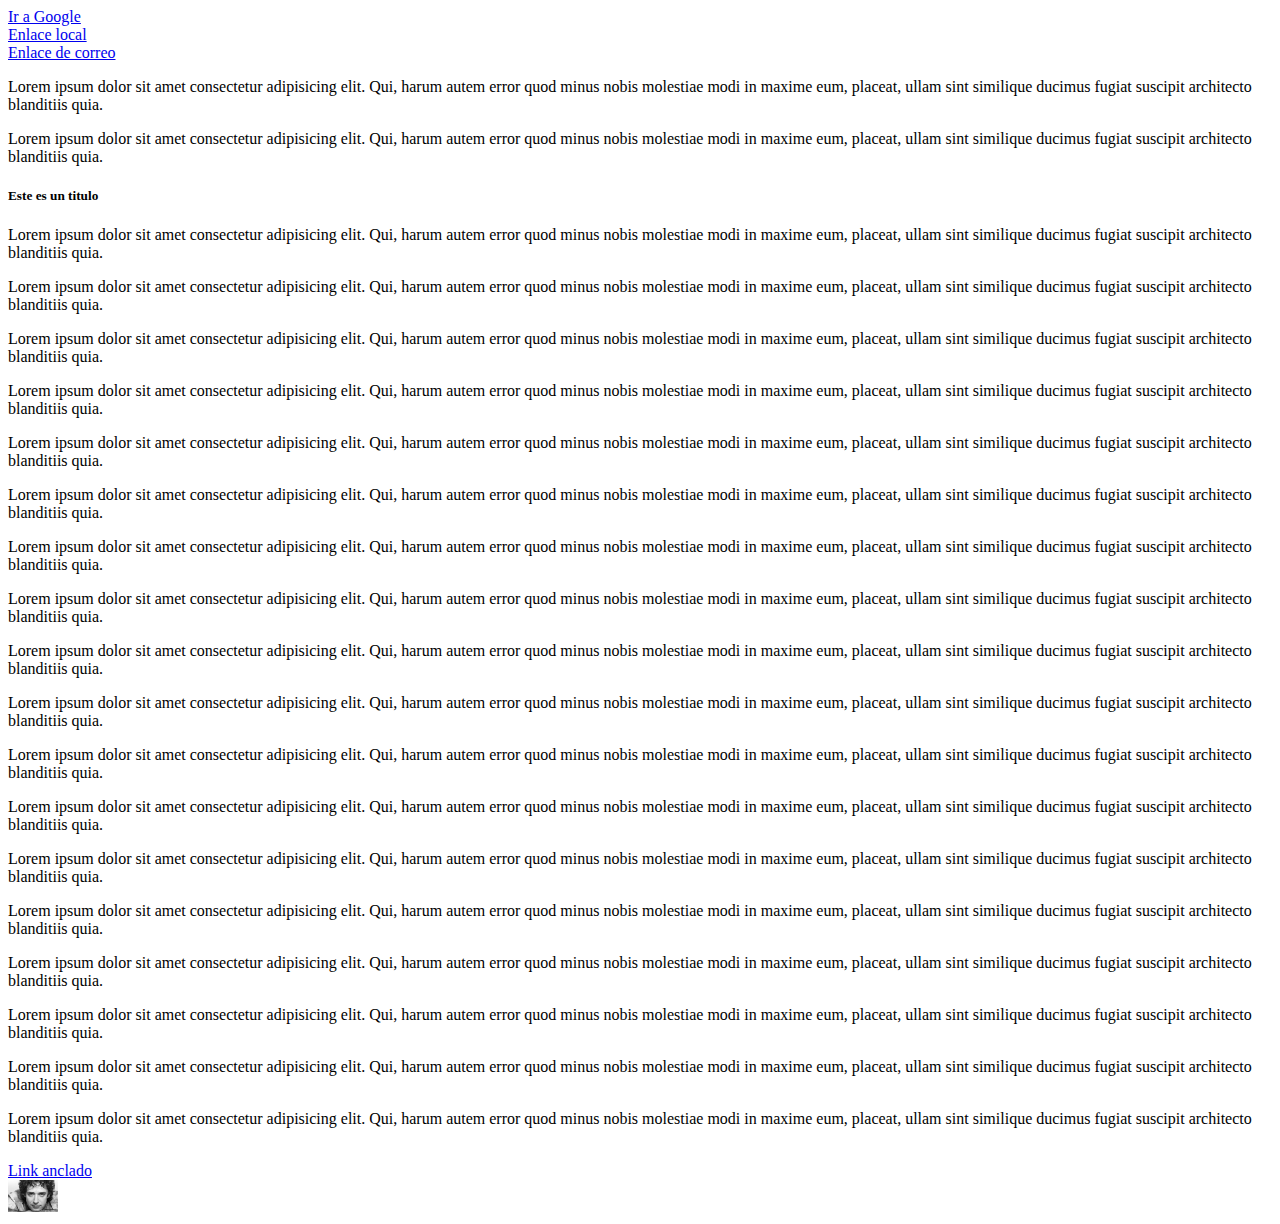
<file: clase2.html>
<!DOCTYPE html>
<html lang="en">
<head>
    <meta charset="UTF-8">
    <meta name="viewport" content="width=device-width, initial-scale=1.0">
    <title>IEEE page</title>
</head>
<body>
    <!-- Enlaces -->
    <a href="https://www.google.com/" target="_blank">Ir a Google</a>
    <br>
    <!-- Link Local -->
    <a href ="ejemplo.html">Enlace local</a>
    <br>

    <!-- Enlace de correo -->
    <a href="mailto:gagaga@gmail.com">Enlace de correo</a>
    <br>

    <p id="texto">
        Lorem ipsum dolor sit amet consectetur adipisicing elit. Qui, harum autem error quod minus nobis molestiae modi in maxime eum, placeat, ullam sint similique ducimus fugiat suscipit architecto blanditiis quia.

    </p>
    <p>
        Lorem ipsum dolor sit amet consectetur adipisicing elit. Qui, harum autem error quod minus nobis molestiae modi in maxime eum, placeat, ullam sint similique ducimus fugiat suscipit architecto blanditiis quia.
        
    </p>

    <h5>Este es un titulo</h5>
    <p>
        Lorem ipsum dolor sit amet consectetur adipisicing elit. Qui, harum autem error quod minus nobis molestiae modi in maxime eum, placeat, ullam sint similique ducimus fugiat suscipit architecto blanditiis quia.
        
    </p>
    <p>
        Lorem ipsum dolor sit amet consectetur adipisicing elit. Qui, harum autem error quod minus nobis molestiae modi in maxime eum, placeat, ullam sint similique ducimus fugiat suscipit architecto blanditiis quia.
        
    </p>
    <p>
        Lorem ipsum dolor sit amet consectetur adipisicing elit. Qui, harum autem error quod minus nobis molestiae modi in maxime eum, placeat, ullam sint similique ducimus fugiat suscipit architecto blanditiis quia.
        
    </p>
    <p>
        Lorem ipsum dolor sit amet consectetur adipisicing elit. Qui, harum autem error quod minus nobis molestiae modi in maxime eum, placeat, ullam sint similique ducimus fugiat suscipit architecto blanditiis quia.
        
    </p>
    <p>
        Lorem ipsum dolor sit amet consectetur adipisicing elit. Qui, harum autem error quod minus nobis molestiae modi in maxime eum, placeat, ullam sint similique ducimus fugiat suscipit architecto blanditiis quia.
        
    </p>
    <p>
        Lorem ipsum dolor sit amet consectetur adipisicing elit. Qui, harum autem error quod minus nobis molestiae modi in maxime eum, placeat, ullam sint similique ducimus fugiat suscipit architecto blanditiis quia.
        
    </p>
    <p>
        Lorem ipsum dolor sit amet consectetur adipisicing elit. Qui, harum autem error quod minus nobis molestiae modi in maxime eum, placeat, ullam sint similique ducimus fugiat suscipit architecto blanditiis quia.
        
    </p>
    <p>
        Lorem ipsum dolor sit amet consectetur adipisicing elit. Qui, harum autem error quod minus nobis molestiae modi in maxime eum, placeat, ullam sint similique ducimus fugiat suscipit architecto blanditiis quia.
        
    </p>
    <p>
        Lorem ipsum dolor sit amet consectetur adipisicing elit. Qui, harum autem error quod minus nobis molestiae modi in maxime eum, placeat, ullam sint similique ducimus fugiat suscipit architecto blanditiis quia.
        
    </p>
    <p>
        Lorem ipsum dolor sit amet consectetur adipisicing elit. Qui, harum autem error quod minus nobis molestiae modi in maxime eum, placeat, ullam sint similique ducimus fugiat suscipit architecto blanditiis quia.
        
    </p>
    <p>
        Lorem ipsum dolor sit amet consectetur adipisicing elit. Qui, harum autem error quod minus nobis molestiae modi in maxime eum, placeat, ullam sint similique ducimus fugiat suscipit architecto blanditiis quia.
        
    </p>
    <p>
        Lorem ipsum dolor sit amet consectetur adipisicing elit. Qui, harum autem error quod minus nobis molestiae modi in maxime eum, placeat, ullam sint similique ducimus fugiat suscipit architecto blanditiis quia.
        
    </p>
    <p>
        Lorem ipsum dolor sit amet consectetur adipisicing elit. Qui, harum autem error quod minus nobis molestiae modi in maxime eum, placeat, ullam sint similique ducimus fugiat suscipit architecto blanditiis quia.
        
    </p>
    <p>
        Lorem ipsum dolor sit amet consectetur adipisicing elit. Qui, harum autem error quod minus nobis molestiae modi in maxime eum, placeat, ullam sint similique ducimus fugiat suscipit architecto blanditiis quia.
        
    </p>
    <p>
        Lorem ipsum dolor sit amet consectetur adipisicing elit. Qui, harum autem error quod minus nobis molestiae modi in maxime eum, placeat, ullam sint similique ducimus fugiat suscipit architecto blanditiis quia.
        
    </p>
    <p>
        Lorem ipsum dolor sit amet consectetur adipisicing elit. Qui, harum autem error quod minus nobis molestiae modi in maxime eum, placeat, ullam sint similique ducimus fugiat suscipit architecto blanditiis quia.
        
    </p>

    <p>
        Lorem ipsum dolor sit amet consectetur adipisicing elit. Qui, harum autem error quod minus nobis molestiae modi in maxime eum, placeat, ullam sint similique ducimus fugiat suscipit architecto blanditiis quia.
        
    </p>
    <p>
        Lorem ipsum dolor sit amet consectetur adipisicing elit. Qui, harum autem error quod minus nobis molestiae modi in maxime eum, placeat, ullam sint similique ducimus fugiat suscipit architecto blanditiis quia.
        
    </p>

    <!-- Link anclado -->
    <a href="#texto">Link anclado</a>
    <br>
    <!-- Imagen como enlace -->
    <a href="https://www.google.com/" target="_blank">
        <img src="cer.jpg" alt="Imagen de Cerati" style="width: 50px;">
    
    </a>






    
</body>
</html>
</file>
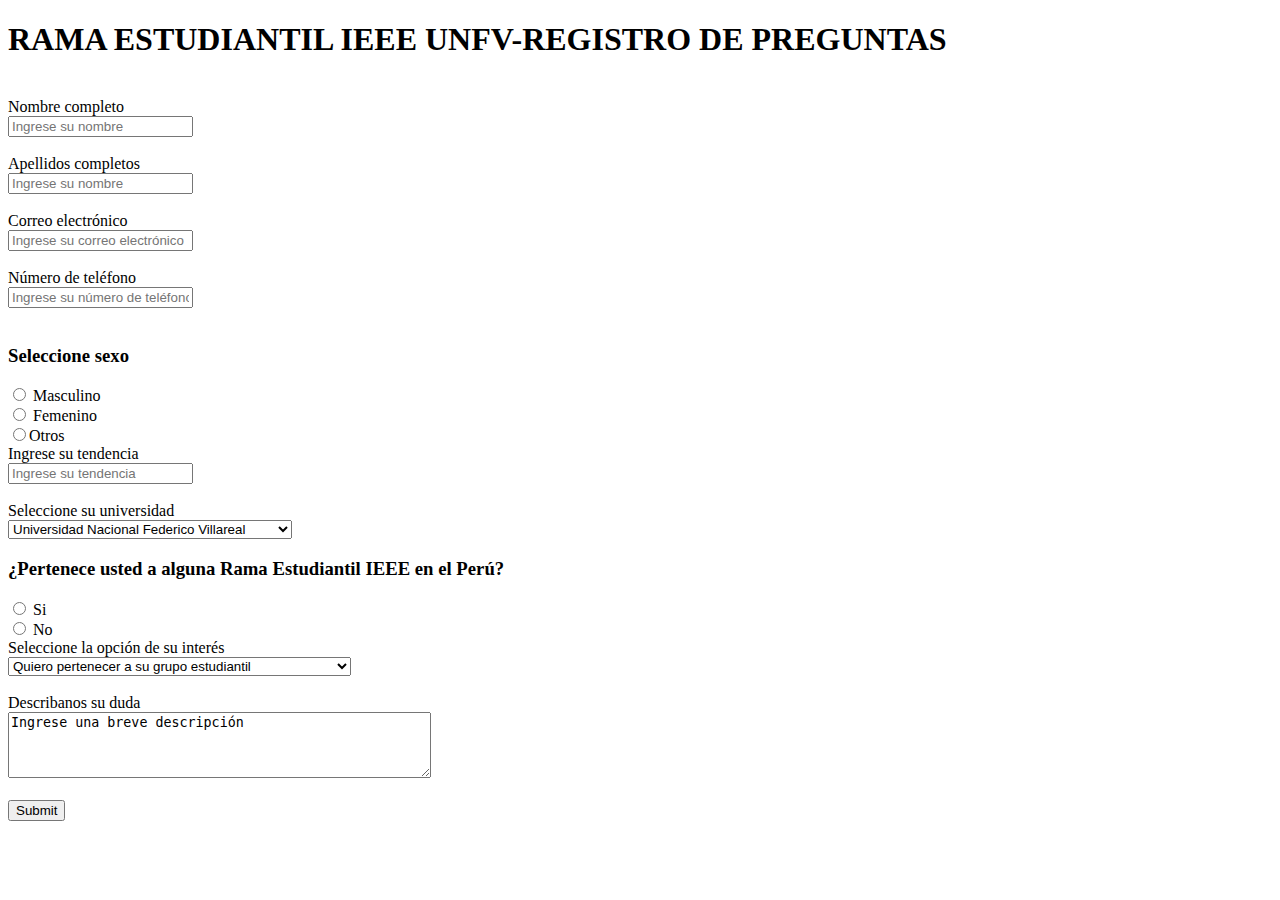
<file: Contactanos.html>
<!DOCTYPE html>
<html lang="en">
<head>
    <meta charset="UTF-8">
    <meta name="viewport" content="width=device-width, initial-scale=1.0">
    <title>Contáctanos IEEE UNFV</title>
</head>
<body>
    <main>
        <form action="fin-formulario.js" method="POST">
            <h1>RAMA ESTUDIANTIL IEEE UNFV-REGISTRO DE PREGUNTAS</h1>
            <br>
            <label for="name">Nombre completo</label>
            <br>
            <input type="text" name="name" id="nombre" placeholder="Ingrese su nombre">
            <br><br>

            <label for="name">Apellidos completos</label>
            <br>
            <input type="text" name="name" id="apellidos" placeholder="Ingrese su nombre">
            <br><br>

            <label for="correo">Correo electrónico</label>
            <br>
            <input type="text" name="correo" id="correo" placeholder="Ingrese su correo electrónico">
            <br><br>

            <label for="telefono">Número de teléfono</label>
            <br>
            <input type="tel" name ="telefono" id="telefono" placeholder="Ingrese su número de teléfono" maxlength="9" minlength="8">
            <br><br>

            <h3>Seleccione sexo</h3>
            <input type="radio" name="Sexo" id="masculino" value="masculino">
            <label for="Masculino">Masculino</label>
            <br>
            <input type="radio" name="Sexo" id="femenino" value="femenino" >
            <label for="Femenino">Femenino</label>
            <br>
            <label><input type="radio" name="Sexo" id="otros" value="otros">Otros</label>
            <br>
            <label for="name">Ingrese su tendencia</label>
            <br>
            <input type="text" name="name" placeholder="Ingrese su tendencia">
            <br><br>

            <label for="universidad">Seleccione su universidad</label><br>
            <select id="univ" name="univers" form="universid">
            <option value="u1">Universidad Nacional Federico Villareal</option>
            <option value="u2">Universidad Nacional Mayor de San Marcos</option>
            <option value="u3">Universidad Nacional de Ingeniería</option>
            <option value="u4">Pontificia Universidad Católica del Perú</option>
            <option value="u5">Universidad Privadad de Ciencias Aplicadas</option>
            <option value="u6">Ninguna opción es mi universidad</option>
            </select><br>

            <h3>¿Pertenece usted a alguna Rama Estudiantil IEEE en el Perú?</h2>
            <input type="radio" name="cuestion" id="positivo" value="afirmativo">
            <label for="afirmativ">Si</label>
            <br>
            <input type="radio" name="cuestion" id="negativo" value="negado" >
            <label for="negativ">No</label>
            <br>



            <label for="interes">Seleccione la opción de su interés</label><br>
            <select id="interess" name="listainteres" form="listaintereses">
            <option value="duda1">Quiero pertenecer a su grupo estudiantil</option>
            <option value="duda2">Quiero obtener información adicional</option>
            <option value="duda3">Quisiera saber sobre los proyectos que realizan</option>
            <option value="duda4">Quiero obtener información sobre los eventos</option>
            <option value="duda5">Quiero saber los beneficios de pertenecer a su equipo</option>
            <option value="duda6">Ninguna opción es la que quisiera preguntar</option>
            </select>
            <br><br>
            
            <label for="descripcion">Describanos su duda</label><br>
            <textarea id="descripcion" rows="4" cols="50">Ingrese una breve descripción</textarea>
            <br><br>

            <input type="submit" value="Submit">      
        
        </form>
    </main>
    
</body>
</html>
</file>
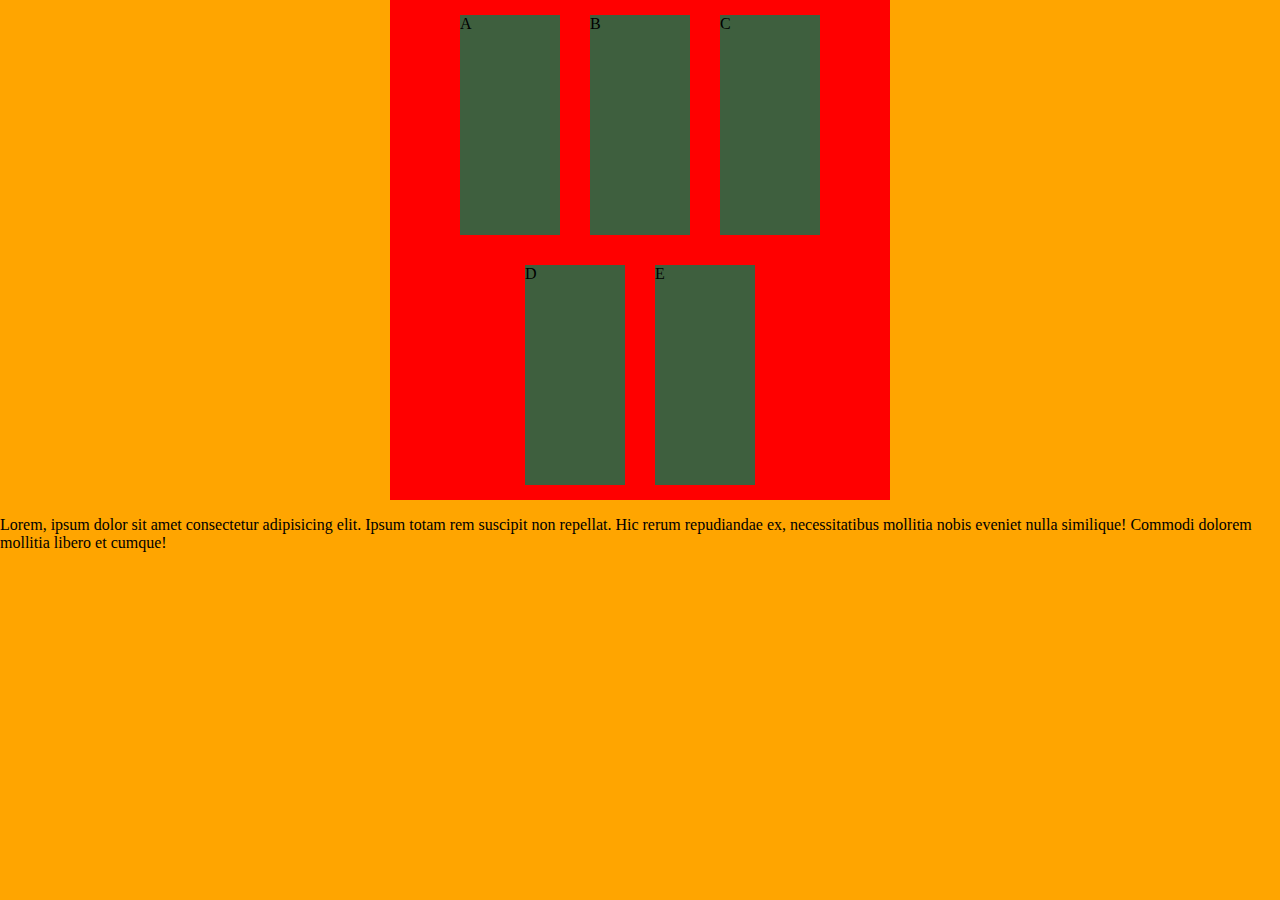
<file: flexbox.html>
<!DOCTYPE html>
<html lang="en">
<head>
    <meta charset="UTF-8">
    <meta name="viewport" content="width=device-width, initial-scale=1.0">
    <link rel="stylesheet" href="estilosflexbox.css">
    <title>Flexbox</title>
</head>
<body>
    <div id="root">
        <div id="container">
            <article>A</article>
            <article>B</article>
            <article>C</article>
            <article>D</article>
            <article>E</article>
        </div>
        <p>Lorem, ipsum dolor sit amet consectetur adipisicing elit. Ipsum totam rem suscipit non repellat. Hic rerum repudiandae ex, necessitatibus mollitia nobis eveniet nulla similique! Commodi dolorem mollitia libero et cumque!</p>
    </div>
    
</body>
</html>
</file>
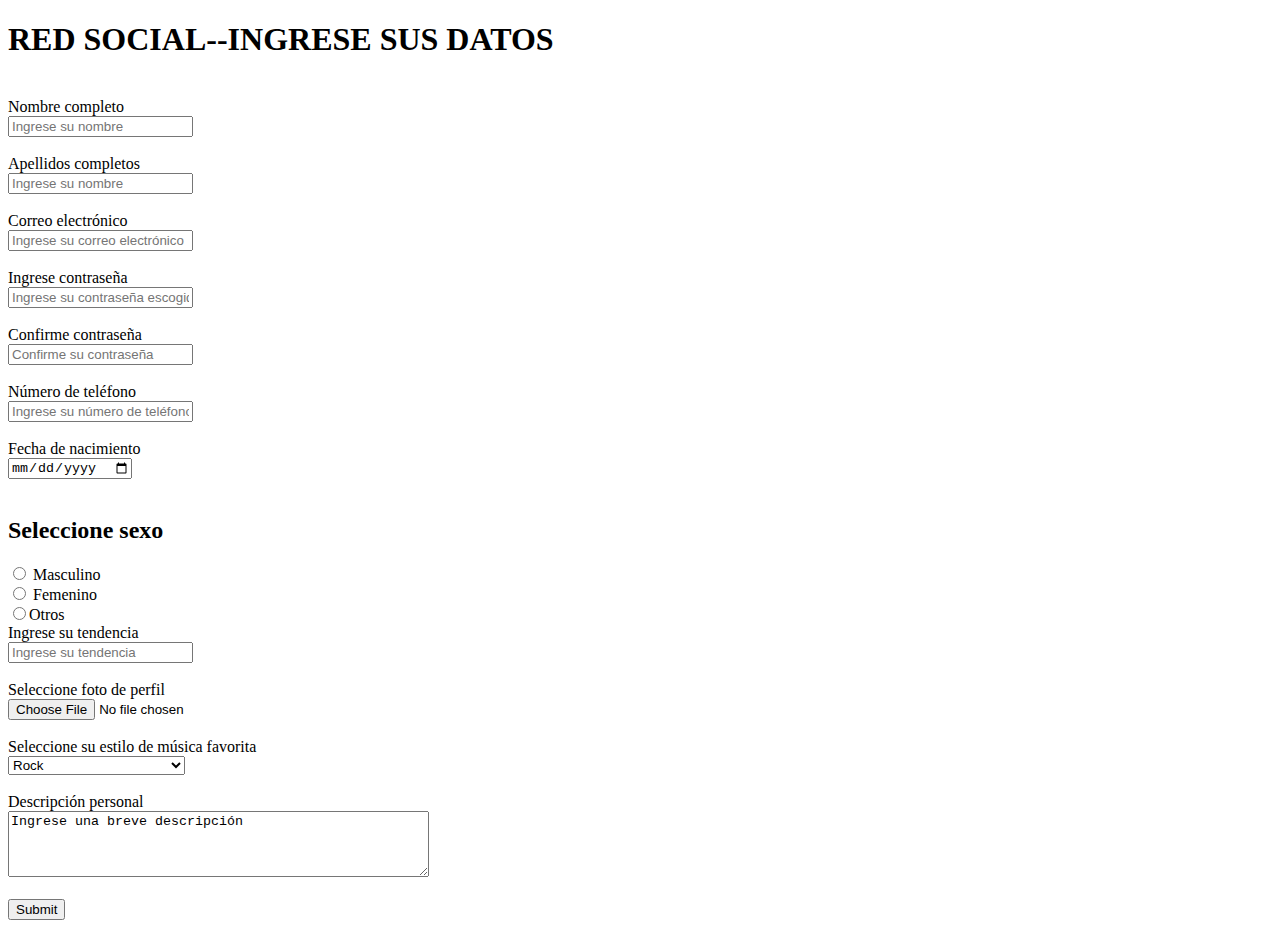
<file: Formulario2604.html>
<!DOCTYPE html>
<html lang="en">
<head>
    <meta charset="UTF-8">
    <meta name="viewport" content="width=device-width, initial-scale=1.0">
    <title>Formulario ejemplos</title>
</head>
<body>
    <main>
        <form action="fin-formulario.js" method="POST">
            <h1>RED SOCIAL--INGRESE SUS DATOS</h1>
            <br>
            <label for="name">Nombre completo</label>
            <br>
            <input type="text" name="name" id="nombre" placeholder="Ingrese su nombre">
            <br><br>

            <label for="name">Apellidos completos</label>
            <br>
            <input type="text" name="name" id="apellidos" placeholder="Ingrese su nombre">
            <br><br>

            <label for="correo">Correo electrónico</label>
            <br>
            <input type="text" name="correo" id="correo" placeholder="Ingrese su correo electrónico">
            <br><br>

            <label for="password">Ingrese contraseña</label>
            <br>
            <input type="password" name="password" id="password" placeholder="Ingrese su contraseña escogida">
            <br><br>

            <label for="password">Confirme contraseña</label>
            <br>
            <input type="password" name="password" id="repeat password" placeholder="Confirme su contraseña">
            <br><br>

            <label for="telefono">Número de teléfono</label>
            <br>
            <input type="tel" name ="telefono" id="telefono" placeholder="Ingrese su número de teléfono" maxlength="9" minlength="8">
            <br><br>

            <label for="date">Fecha de nacimiento</label>
            <br>
            <input type="date" name ="date" id="nacimiento">
            <br><br>

            <h2>Seleccione sexo</h2>
            <input type="radio" name="Sexo" id="masculino" value="masculino">
            <label for="Masculino">Masculino</label>
            <br>
            <input type="radio" name="Sexo" id="femenino" value="femenino" >
            <label for="Femenino">Femenino</label>
            <br>
            <label><input type="radio" name="Sexo" id="otros" value="otros">Otros</label>
            <br>
            <label for="name">Ingrese su tendencia</label>
            <br>
            <input type="text" name="name" placeholder="Ingrese su tendencia">
            <br><br>

            <label for="fotodeperfil">Seleccione foto de perfil</label><br>
            <input type="file" name="fotodeperfil" id="fotodeperfil" accept="image/jpg">
            <br><br>

            <label for="musica">Seleccione su estilo de música favorita</label><br>
            <select id="musica" name="listamusica" form="listamusical">
            <option value="rock">Rock</option>
            <option value="pop">Pop</option>
            <option value="salsa">Salsa</option>
            <option value="clasica">Clásica</option>
            <option value="Reggeaton">Reggeaton</option>
            <option value="sinestilo">No tengo un estilo favorito</option>
            </select>
            <br><br>
            
            <label for="descripcion">Descripción personal</label><br>
            <textarea id="descripcion" rows="4" cols="50">Ingrese una breve descripción</textarea>
            <br><br>

            <input type="submit" value="Submit">      
        
        </form>
    </main>
    
</body>
</html>
</file>
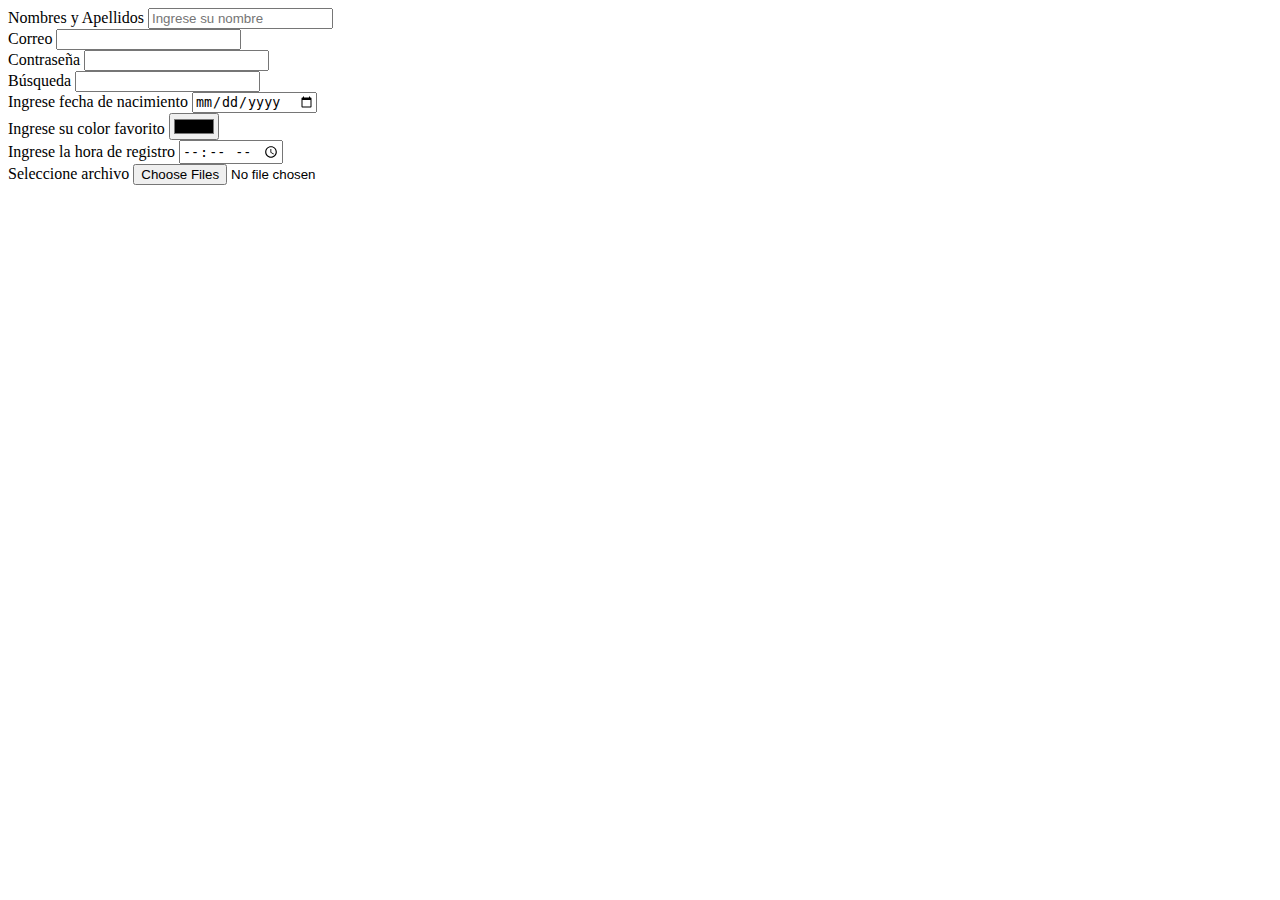
<file: formularios.html>
<!DOCTYPE html>
<html lang="en">
<head>
    <meta charset="UTF-8">
    <meta name="viewport" content="width=device-width, initial-scale=1.0">
    <title>Formularios</title>
</head>
<body>

    <form action="">
        <!-- Campo de formulario tipo text -->
        <label for="name">Nombres y Apellidos</label>
        <input type="text" name="name" placeholder="Ingrese su nombre">
        <br>
        <label for="correo">Correo</label>
        <input type="text" name="correo">
        <br>

        <!-- Campo de formulario tipo password -->
        <label for="password">Contraseña</label>
        <input type="password" name="password">
        <br>
        
        <!-- Campo de formulario de tipo search -->
        <label for="search">Búsqueda</label>
        <input type="search" name="search">
        <br>

        <!-- Campo de formulario de tipo date -->
        <label for="date">Ingrese fecha de nacimiento</label>
        <input type="date" name="date">
        <br>

        <!-- Campo de formulario de tipo color -->
        <label for="color">Ingrese su color favorito</label>
        <input type="color" name="color">
        <br>

        <!-- Campo de formulario de tipo time -->
        <label for="time">Ingrese la hora de registro</label>
        <input type="time" name="time">
        <br>

        <!-- Campo de formulario de tipo file -->
        <label for="myFile">Seleccione archivo</label>
        <input type="file" name="myFile" multiple="true">
        <br>






        



    </form>





    
</body>
</html>
</file>
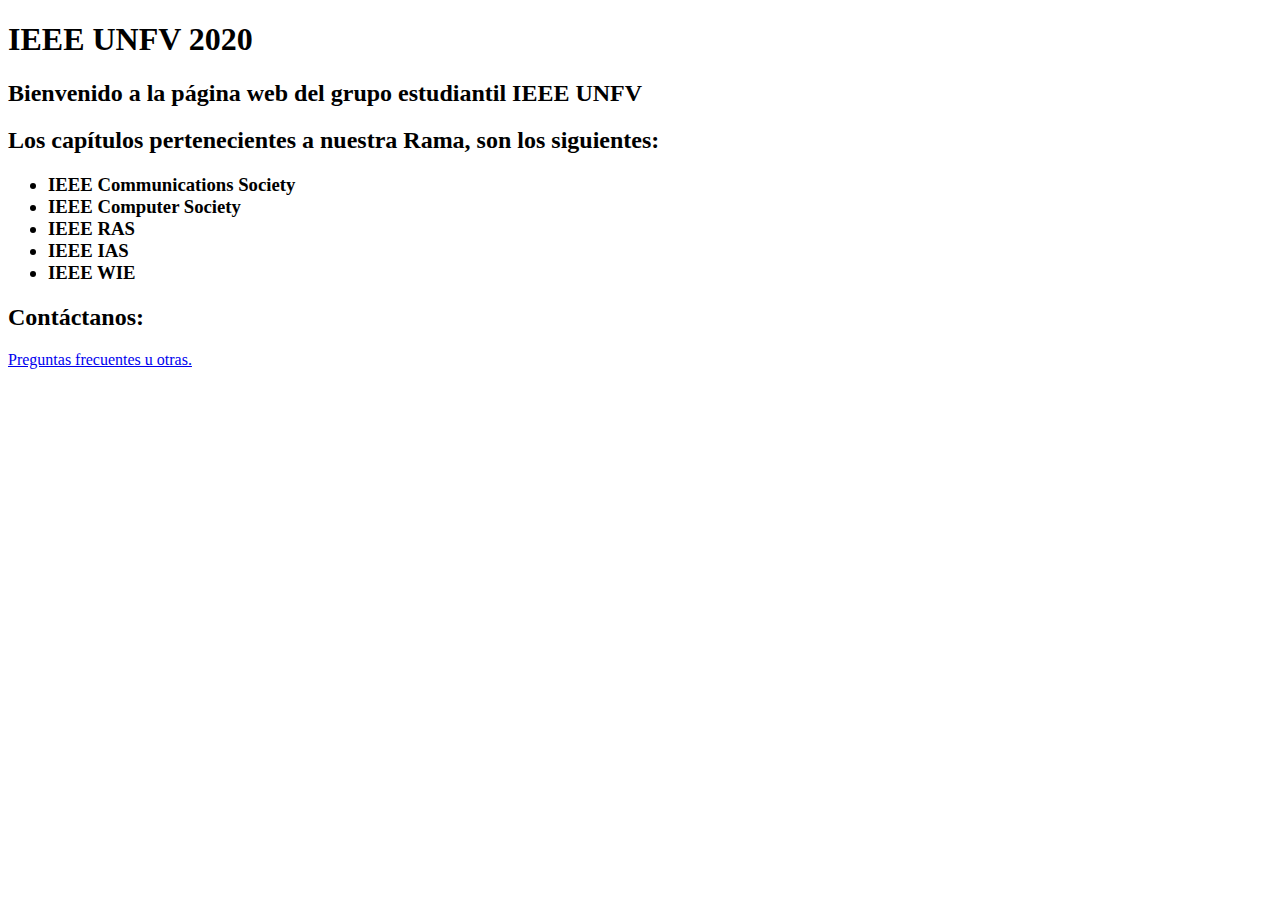
<file: Inicio.html>
<!DOCTYPE html>
<html lang="en">
<head>
    <meta charset="UTF-8">
    <meta name="viewport" content="width=device-width, initial-scale=1.0">
    <title>INICIO-IEEE UNFV</title>
</head>
<body>
    <h1 id="unico"><b>IEEE UNFV 2020</b></h1>
    <h2 id="prueba"><b>Bienvenido a la página web del grupo estudiantil IEEE UNFV</b></h2>
    <h2>Los capítulos pertenecientes a nuestra Rama, son los siguientes:</h2>
    <h3 class="ramas"> 
        <!-- La clase la podemos poner donde sea, el id no -->
        <!--Lista sin orden-->
        <ul>
            <li>IEEE Communications Society</li>
            <li>IEEE Computer Society</li>
            <li>IEEE RAS</li>
            <li>IEEE IAS</li>
            <li>IEEE WIE</li>

        </ul>
















    <h2>Contáctanos:</h2>
    <a href="Contactanos.html">Preguntas frecuentes u otras.</a>
</body>
</html>
</file>
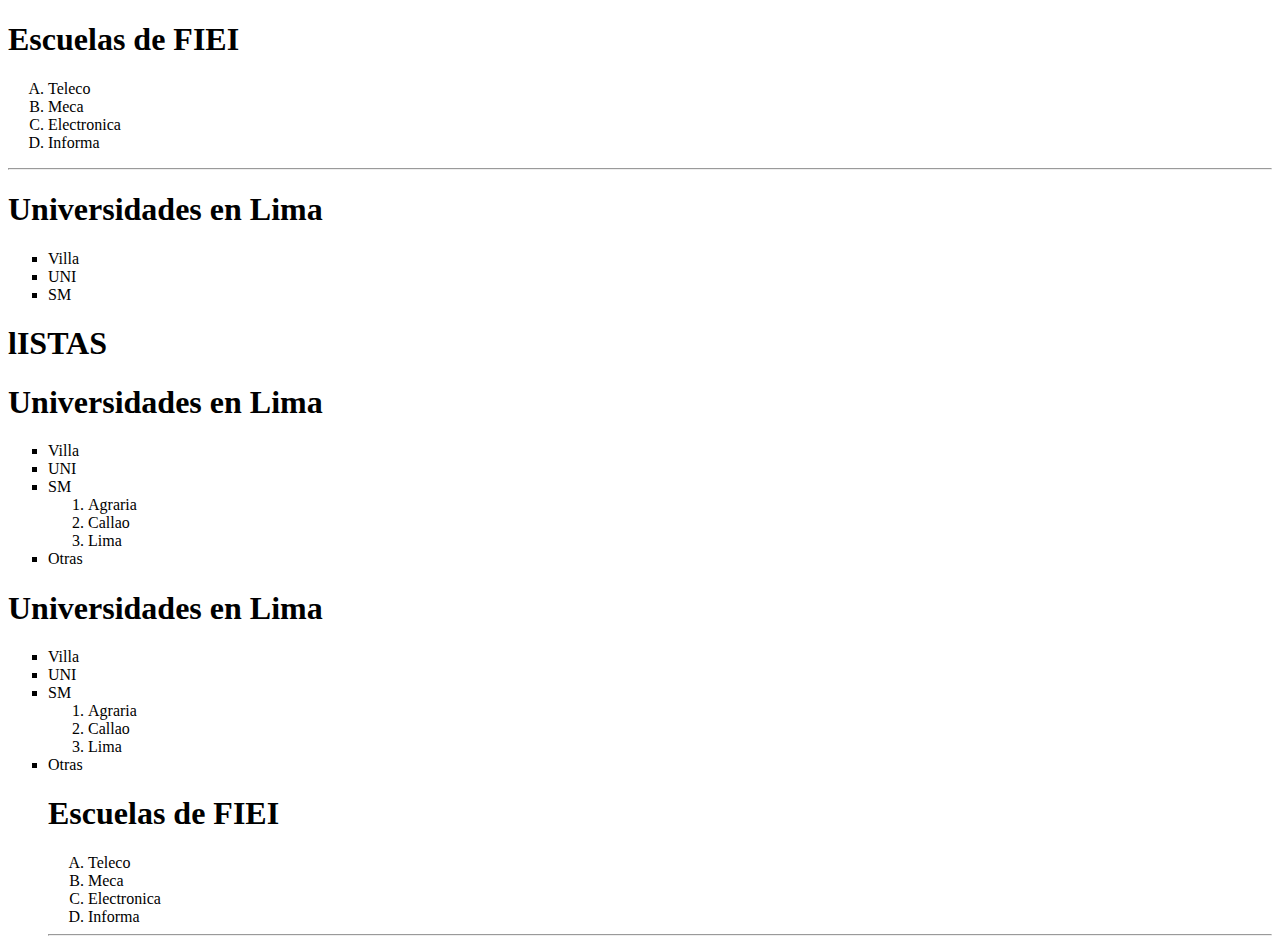
<file: listas.html>
<!DOCTYPE html>
<html lang="en">
<head>
    <meta charset="UTF-8">
    <meta name="viewport" content="width=device-width, initial-scale=1.0">
    <title>Listas</title>
</head>
<body>
    <!-- Listas ordenadas -->
    <h1>Escuelas de FIEI</h1>
    <ol type="A">
        <li>Teleco</li>
        <li>Meca</li>
        <li>Electronica</li>
        <li>Informa</li>
    </ol>
    <hr>

    <!-- Listas desordenadas -->
    <h1>Universidades en Lima</h1>
    <ul type="square">
        <li>Villa</li>
        <li>UNI</li>
        <li>SM</li>
    </ul>

    <!-- Listas Anidadas -->
    <h1>lISTAS</h1>
    <h1>Universidades en Lima</h1>
    <ul type="square">
        <li>Villa</li>
        <li>UNI</li>
        <li>SM</li>
        <ol>
            <li>Agraria</li>
            <li>Callao</li>
            <li>Lima</li>
        </ol>
        <li>Otras</li>
        
    </ul>
    <h1>Universidades en Lima</h1>
    <ul type="square" start="5">
        <li>Villa</li>
        <li>UNI</li>
        <li>SM</li>
        <ol>
            <li>Agraria</li>
            <li>Callao</li>
            <li>Lima</li>
        </ol>
        <li>Otras</li>
        <h1>Escuelas de FIEI</h1>
        <ol type="A">
            <li>Teleco</li>
            <li>Meca</li>
            <li>Electronica</li>
            <li>Informa</li>
        </ol>
        <hr>    
</body>
</html>
</file>
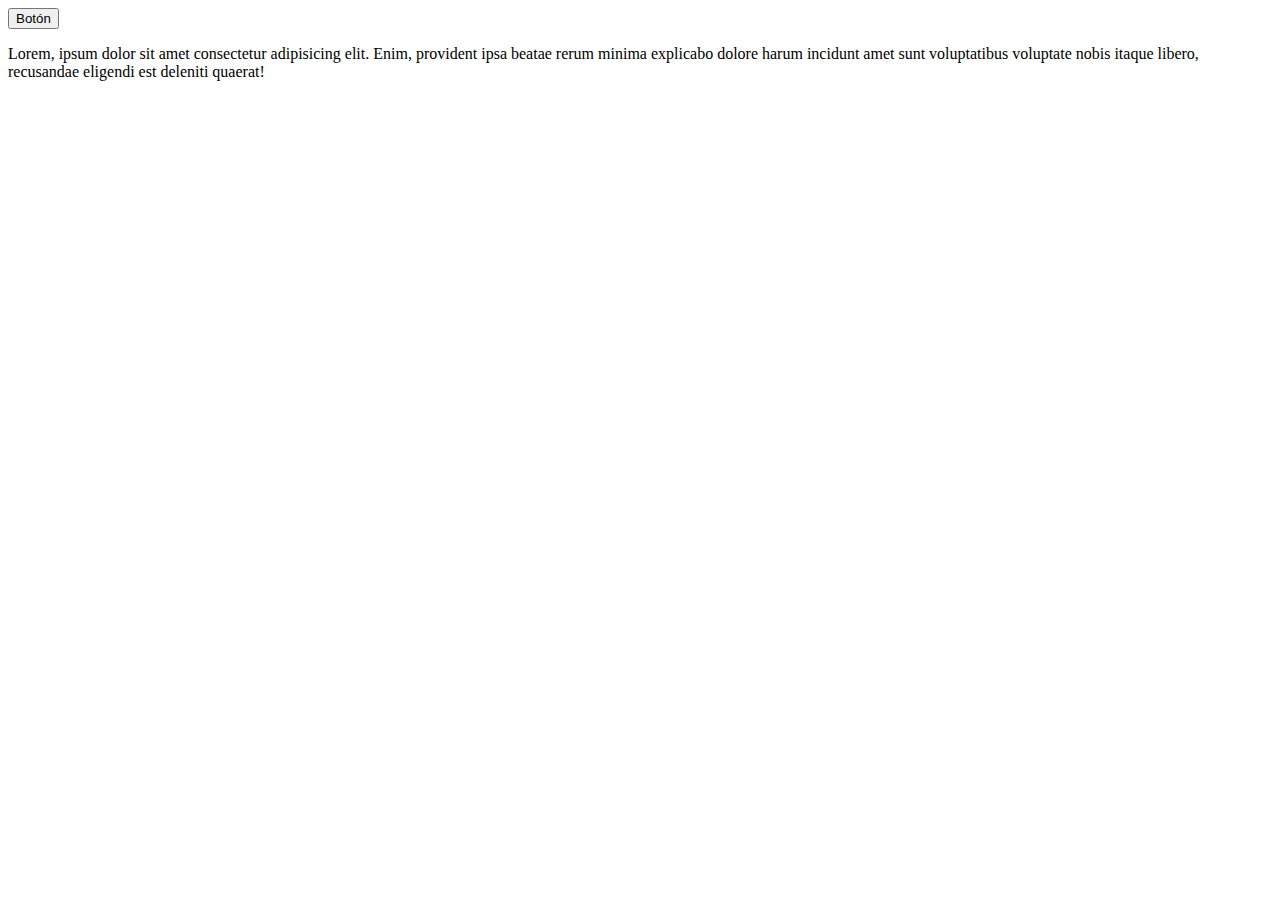
<file: practica.html>
<!DOCTYPE html>
<html lang="en">
<head>
    <meta charset="UTF-8">
    <meta name="viewport" content="width=device-width, initial-scale=1.0">
    <title>Document</title>
</head>
<body>
    <div>
        <button class="boton">
            Botón
        </button>
        <p>Lorem, ipsum dolor sit amet consectetur adipisicing elit. Enim, 
           provident ipsa beatae rerum minima explicabo dolore harum incidunt
           amet sunt voluptatibus voluptate nobis itaque libero, recusandae eligendi
           est deleniti quaerat!</p>
    </div>
    <script src="practica.js"></script>
</body>
</html>
</file>
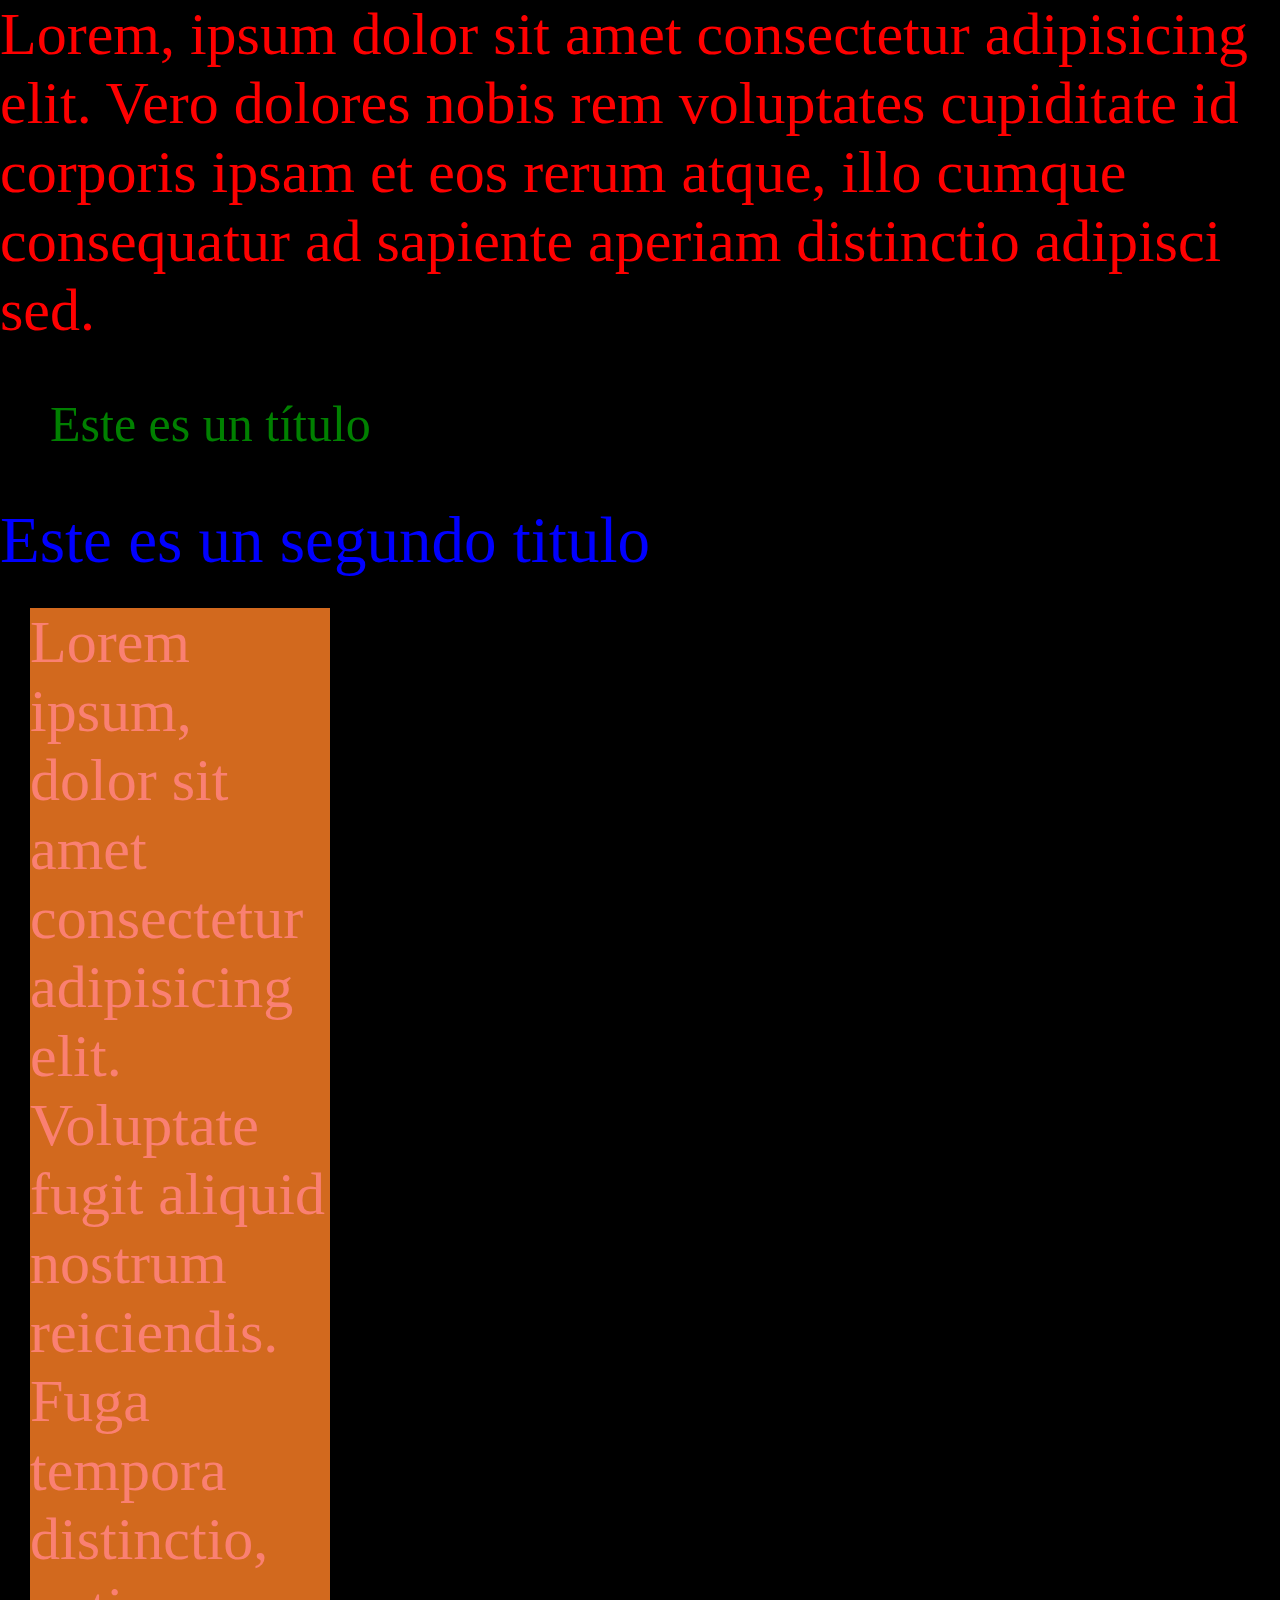
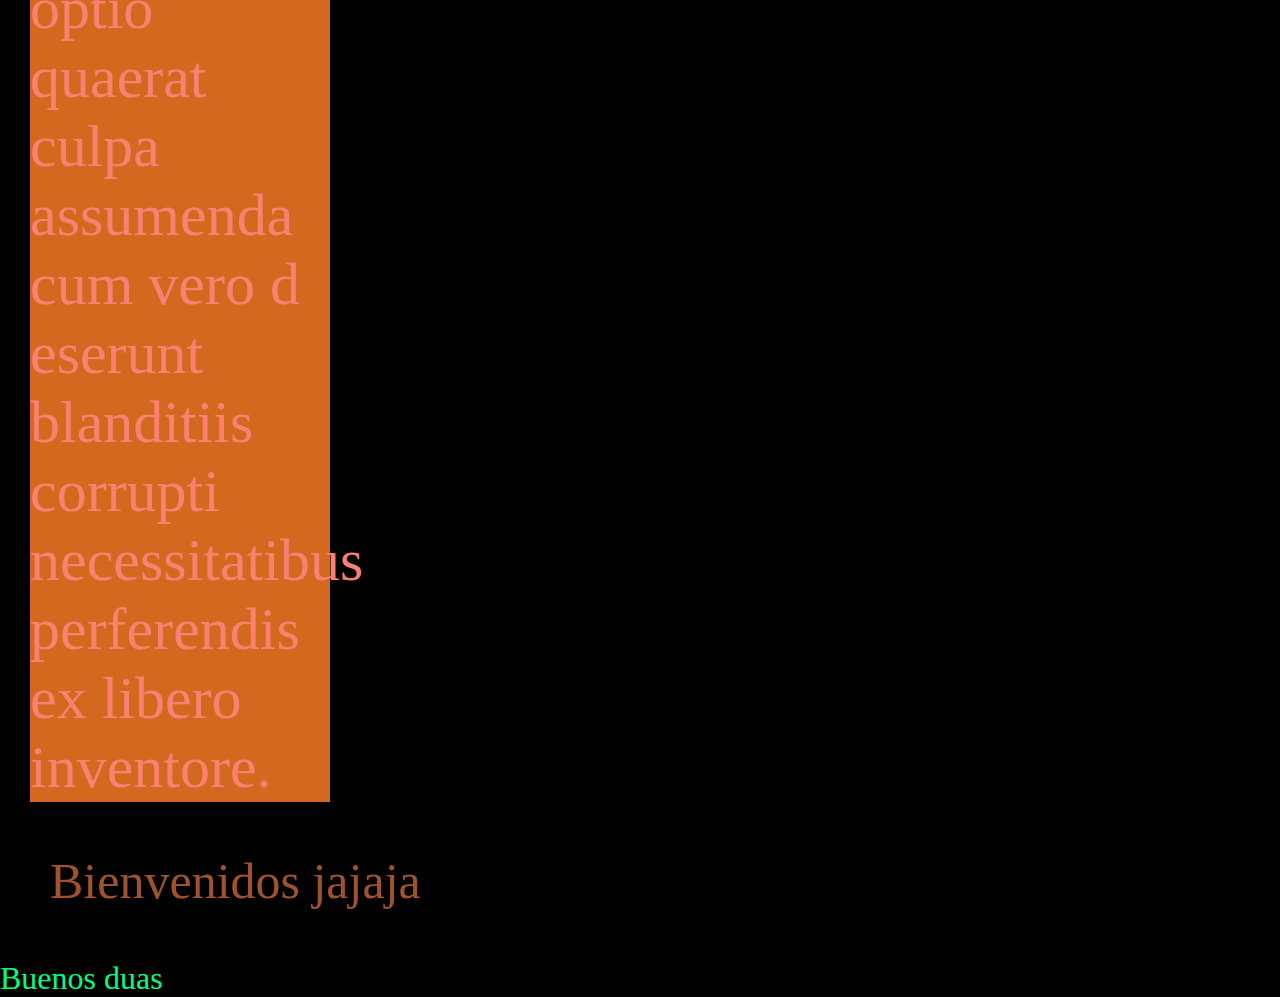
<file: Pruebadeestilos.html>
<!DOCTYPE html>
<html lang="en">
<head>
    <meta charset="UTF-8">
    <meta name="viewport" content="width=device-width, initial-scale=1.0">
    <link rel="stylesheet" href="styles.css">
    <title>Prueba de estilos</title>
</head>
<body>
    <!-- Estilos Inline -->
    <p>
        Lorem, ipsum dolor sit amet consectetur adipisicing elit. 
        Vero dolores nobis rem voluptates cupiditate id corporis ipsam et eos rerum atque,
        illo cumque consequatur ad sapiente aperiam distinctio adipisci sed.
    </p>

    <!-- Estilo vinculado -->
    <h2>Este es un título</h2>

    <!-- Estilo importado -->
    <h3>Este es un segundo titulo</h3>

    <p class="inteligente">Lorem ipsum, dolor sit amet consectetur adipisicing elit. Voluptate fugit aliquid nostrum reiciendis. Fuga tempora distinctio, optio quaerat culpa assumenda cum vero d
    eserunt blanditiis corrupti necessitatibus perferendis ex libero inventore.</p>

    <h2 id="destacado">
        Bienvenidos jajaja
    </h2>
    <div name="sebas">
        <h1>Buenos duas</h1>
    </div>


    
</body>
</html>
</file>
<file: estilosflexbox.css>
body{
    margin: 0;
    padding: 0;
    background: orange;
   
    }


#root{
    display: flex;
    justify-content: center;
    align-items: center; 
    width: 100%;
    flex-direction: column;
}
#container{
    width: 500px;
    height: 500px;
    background: red;
    display: flex;
    justify-content: center;
    align-content: stretch;
    flex-wrap: wrap;
}

article{
    width: 100px;
    background: rgb(62, 95, 62);
    margin: 15px;
}
</file>
<file: styles.css>
/* Selector universal */
* {
    font-weight: 100;
    margin: 0;
}

/* Selector de etiqueta */
p{
    color: red;
    font-size: 60px;
}

h2{
    color: green;
    font-size: 50px;
    margin: 50px;
}

h3{
    color: blue;
    font-size: 65px;
}
/* Selector class */
.inteligente {
    color: salmon;
    margin: 30px;
    background: chocolate;
    width: 300px;
}
/* Selector Id */
#destacado {
    color: sienna;
}

/* Selector Atributo */
div[name="sebas"]{
    color: springgreen;
}

body{
    background: black;
}
</file>
